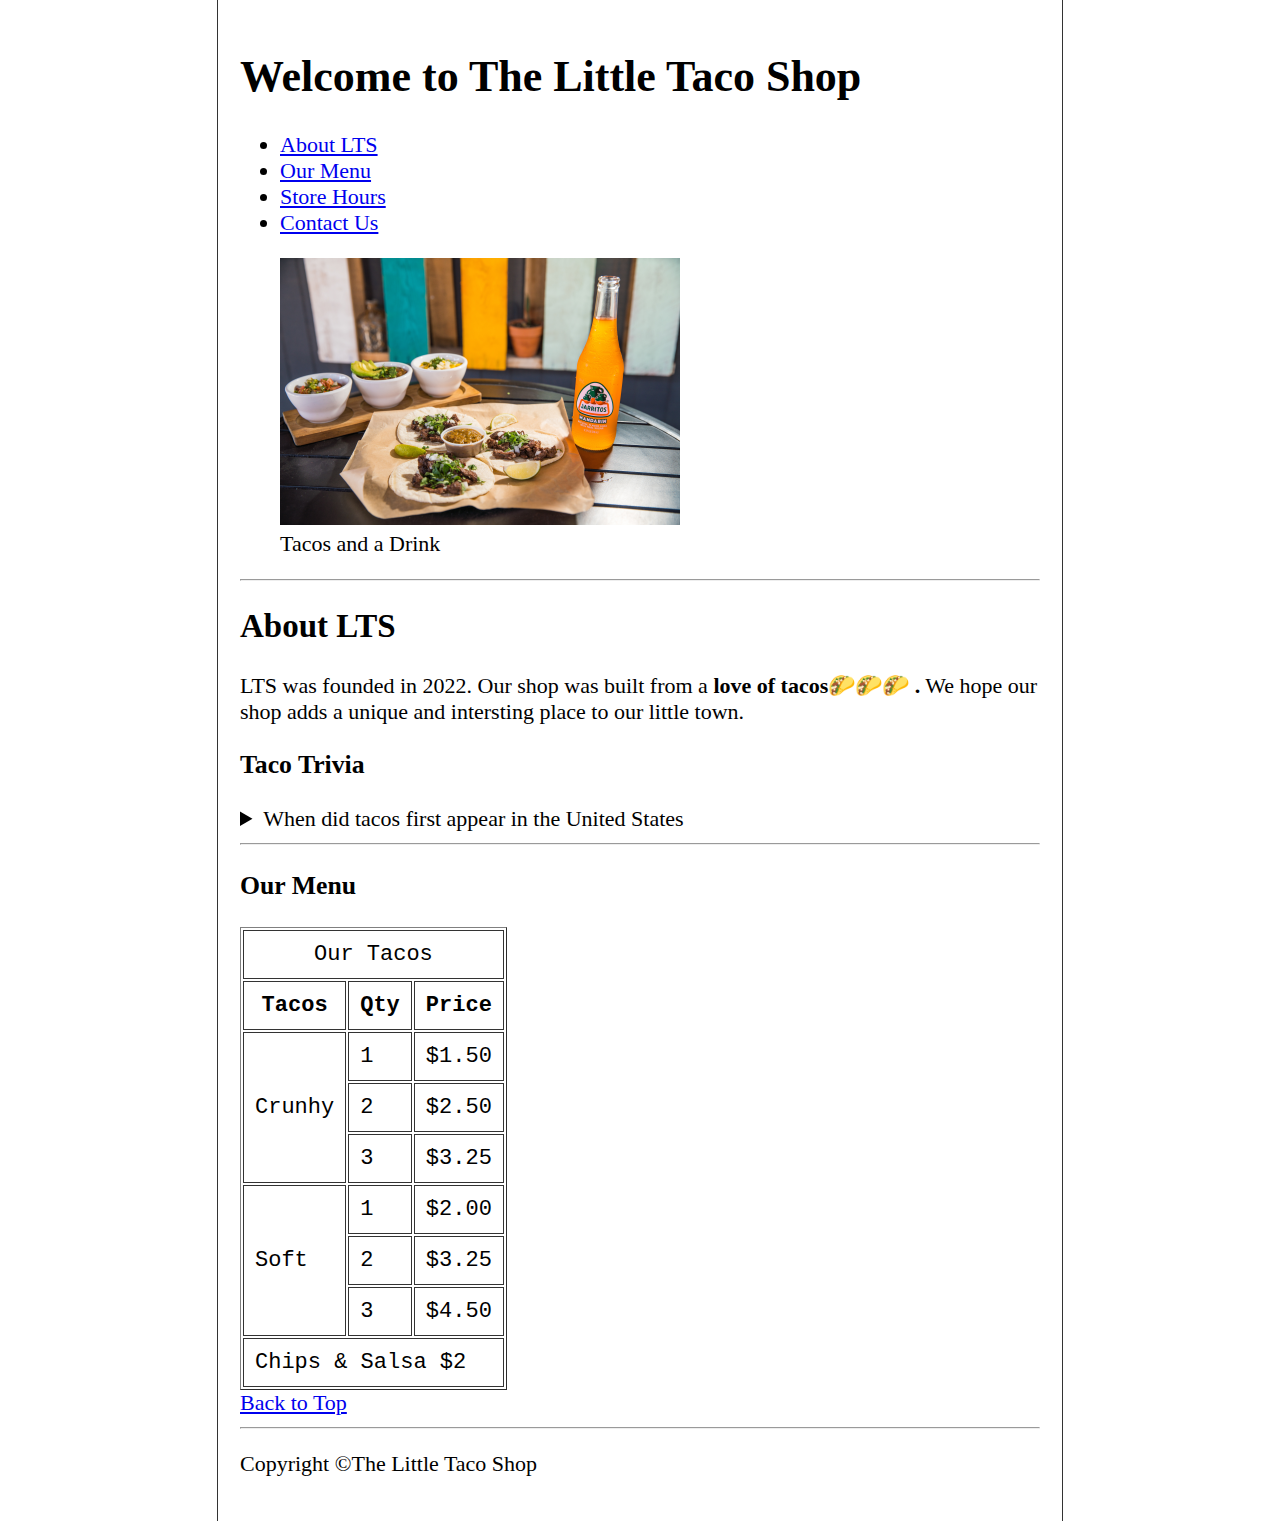
<file: index.html>
<!DOCTYPE html>
<html lang="en">
<head>
    <meta charset="UTF-8">
    <meta http-equiv="X-UA-Compatible" content="IE=edge">
    <meta name="viewport" content="width=device-width, initial-scale=1.0">
    <title>The Little Taco Shop</title>
    <link rel="icon" href="project images/favicon.ico">
    <link rel="stylesheet" href="main.css">
    
    
</head>
<body>
    <h1>Welcome to The Little Taco Shop</h1>
    <ul>
        <li>
            <nav>
                <a href="#about lts">About LTS</a>
            </nav>
        </li>
        <li>
            <nav>
                <a href="#our menu">Our Menu</a>
            </nav>
        </li>
        <li>
            <a href="hours.html">Store Hours</a>
        </li>
        <li>
            <a href="contact.html">Contact Us</a>
        </li>
    </ul>
    <figure>
        <img src="project images/tacos_and_drink_400x267.png" width="400 px" height="267 px" alt="tacos and drink">
        <figcaption> Tacos and a Drink</figcaption>
</figure>

<hr>
    <section id="about lts">
    <h2>About LTS</h2>
    <p>
        LTS was founded in 2022. Our shop was built from a <strong>love of tacos🌮🌮🌮 .</strong> We hope our shop adds a unique and intersting place to our little town.
    </p>
</section>

    <h3>Taco Trivia</h3>
    <details>
        <summary>When did tacos first appear in the United States</summary>
        Jeffery M.Pilcher,taco historian and professor of history at the university of Minnesota, says the earliest mention of tacos in the United States are in a newspaper from 1905.
    </details>
<hr> 

<section id="our menu">
<h3>Our Menu</h3>
<table border="1 px">
    <tr>
        <td colspan="3" align="center">Our Tacos</td>
    </tr>
    <tr>
        <th>Tacos</th>
        <th>Qty</th>
        <th>Price</th>
    </tr>
 
    <tbody>
        <tr>
            <td rowspan="3">Crunhy</td>
            <td>1</td>
            <td >$1.50</td>
            <tr>
                <td>2</td>
                <td>$2.50</td>
            </tr>
            <tr>
                <td>3</td>
                <td>$3.25</td>
            </tr>
        </tr>
        
        <tr>
            <td rowspan="3">Soft</td>
            <td>1</td>
            <td>$2.00</td>
            <tr>
                <td>2</td>
                <td>$3.25</td>
            </tr>
            <tr>
                <td>3</td>
                <td>$4.50</td>
            </tr>
        </tr>
    </tbody>
    <tr>
        <td colspan="3">Chips & Salsa $2</td>
    </tr>
</table>
</section>

<a href="#">Back to Top</a>

</body>
<footer>
    <hr>
<p>Copyright &copy;The Little Taco Shop</p>
</footer>


</html>
</file>
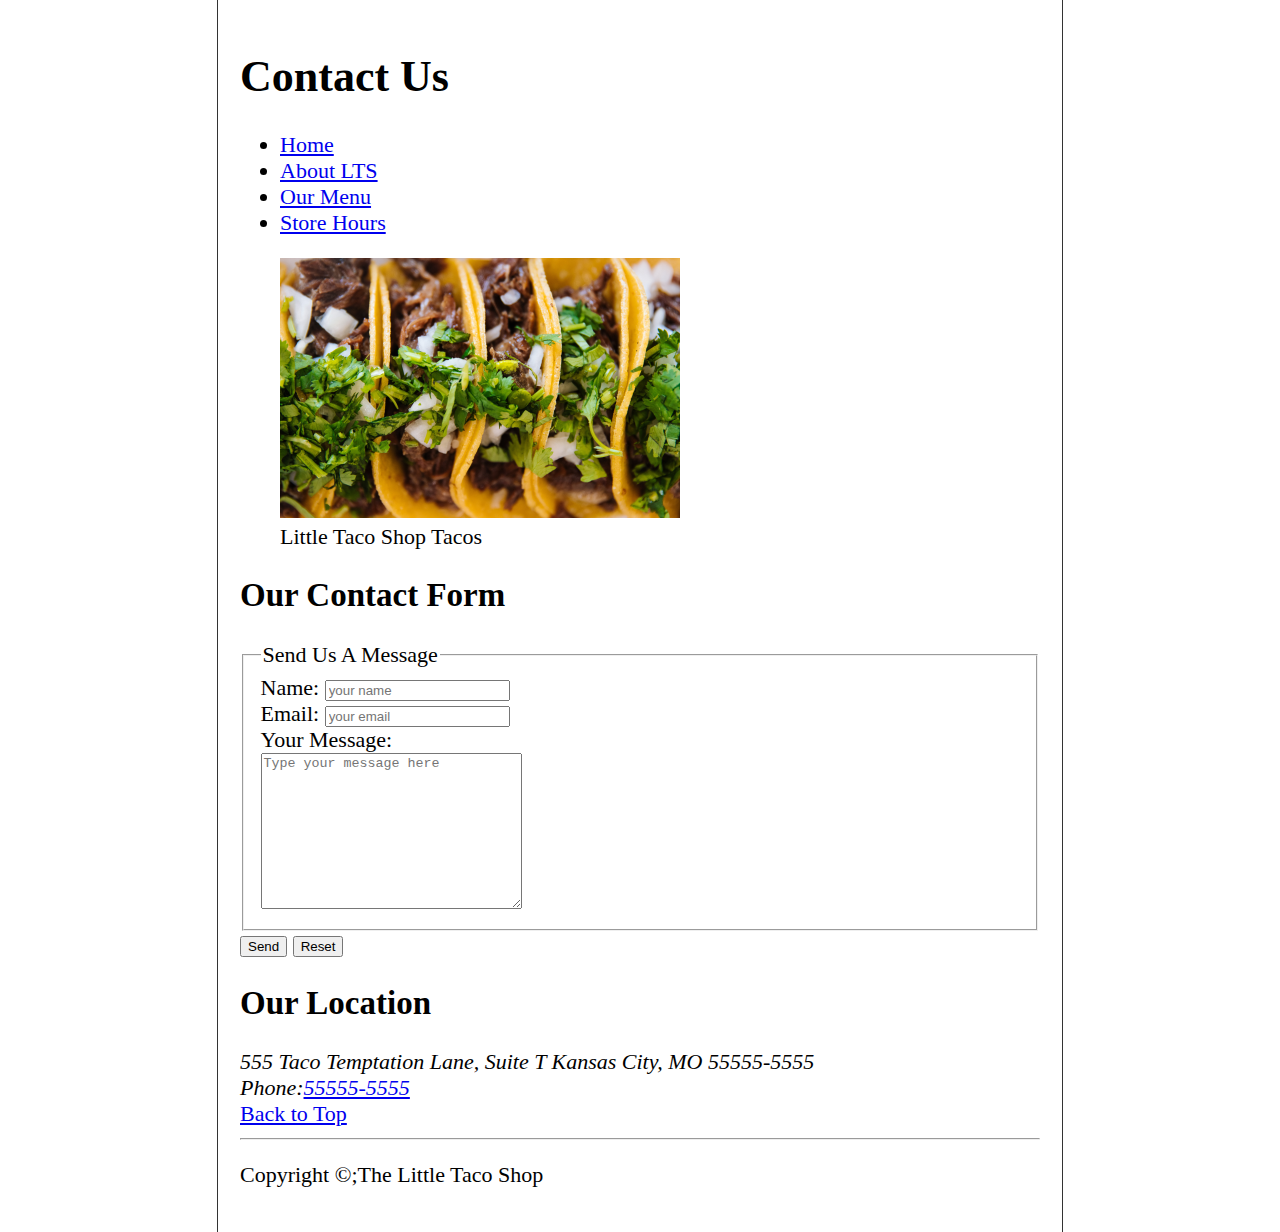
<file: contact.html>
<!DOCTYPE html>
<html lang="en">
<head>
    <meta charset="UTF-8">
    <meta http-equiv="X-UA-Compatible" content="IE=edge">
    <meta name="viewport" content="width=device-width, initial-scale=1.0">
    <title>Contact Us</title>
    <link rel="stylesheet" href="main.css">
</head>
<body>
    <h1>Contact Us</h1>
    <ul>
        <li>
            <a href="index.html">Home</a>
        </li>
        <li>
            <a href="index.html#about lts">About LTS</a>
        </li>
        <li>
            <a href="index.html#our menu">Our Menu</a>
        </li>
        <li>
            <a href="hours.html">Store Hours</a>
        </li>
    </ul>
    <figure>
        <img src="project images/tacos_close_up_400x260.png" width="400 px" height="260 px" alt="tacos close up">
        <figcaption>Little Taco Shop Tacos</figcaption>
    </figure>
    <h2>Our Contact Form</h2>

    <form action="">
        <fieldset>
            <legend>Send Us A Message</legend>
        <label for="your name">Name:</label>
        <input type="text" id="your name" name="your name" placeholder="your name"> <br>
        <label for="your email">Email:</label>
        <input type="email" id="your email" name="your email" placeholder="your email"> <br>
        <label for="your message">Your Message:</label> <br>
        <textarea name="your message" id="your message" cols="30" rows="10" placeholder="Type your message here"></textarea>
    </fieldset>
    </form>
    <button type="submit" formaction="" formmethod="post">Send</button>
    <button type="reset">Reset</button>

    <h2>Our Location</h2>
    <address>
        555 Taco Temptation Lane, Suite T Kansas City, MO 55555-5555 <br>
        Phone:<a href="tel:55555-5555">55555-5555</a>
    </address>
    <a href="#">Back to Top</a>
    <hr>
</body>
<footer>
    <p>Copyright &copy;;The Little Taco Shop</p>
</footer>
</html>
</file>
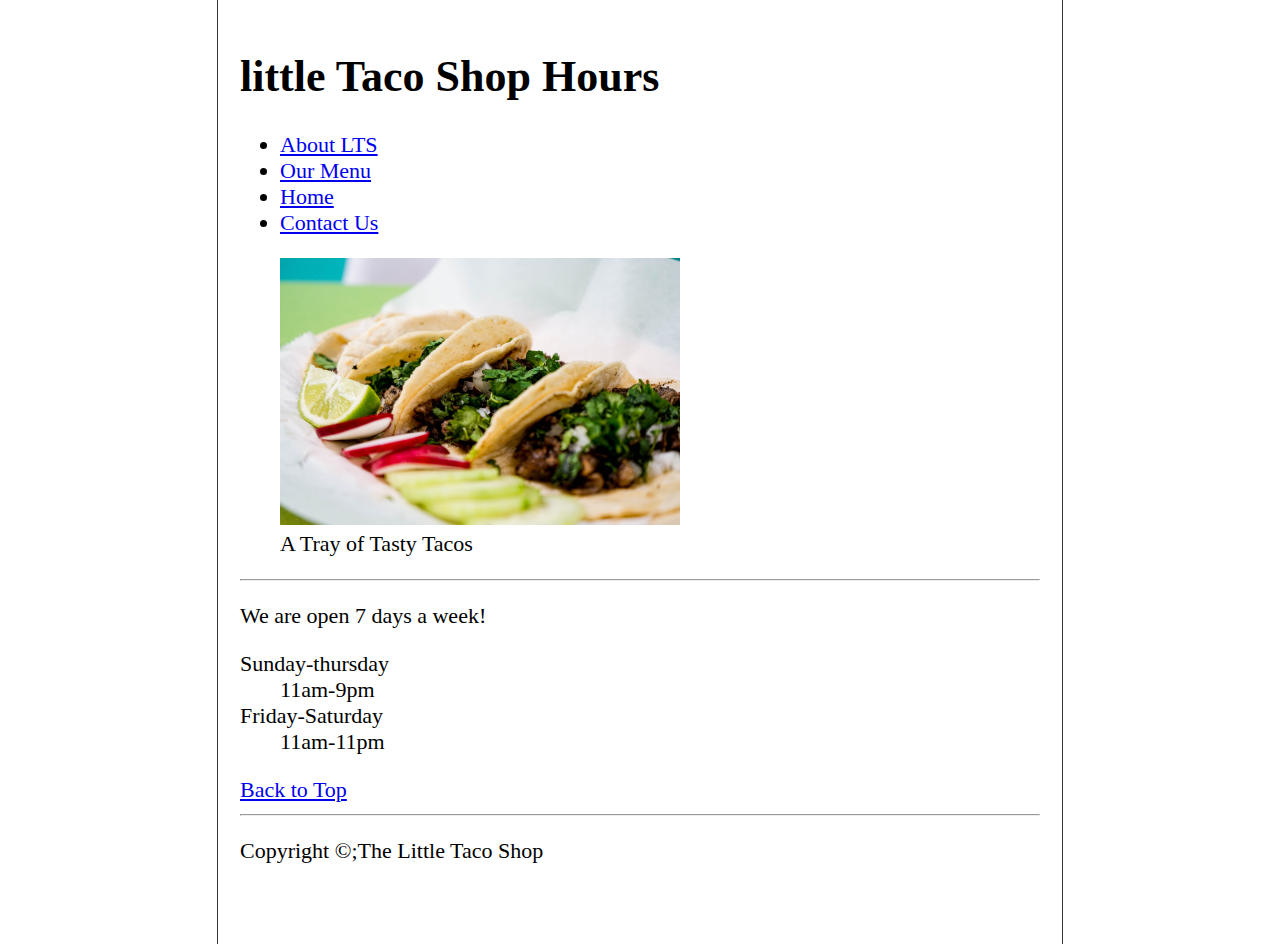
<file: hours.html>
<!DOCTYPE html>
<html lang="en">
<head>
    <meta charset="UTF-8">
    <meta http-equiv="X-UA-Compatible" content="IE=edge">
    <meta name="viewport" content="width=device-width, initial-scale=1.0">
    <title>Hours</title>
    <link rel="stylesheet" href="main.css">


</head>
<body>
    <h1>little Taco Shop Hours</h1>
    <ul>
        <li>
            <nav>
                <a href="index.html#about lts">About LTS</a>
            </nav>
        </li>
        <li>
            <nav>
            <a href="index.html#our menu">Our Menu</a>
            </nav>
        </li>
        <li>
            <a href="index.html">Home</a>
        </li>
        <li>
            <a href="contact.html">Contact Us</a>
        </li>
    </ul>
    <figure>
        <img src="project images/tacos_tray_400x267.png" width="400 px" height="267 px" alt="tacos tray">
        <figcaption>A Tray of Tasty Tacos</figcaption>
    </figure>
    <hr>
    <p>We are open 7 days a week!</p>
    <dl>
        <dt>Sunday-thursday</dt>
        <dd>11am-9pm</dd>
        <dt>Friday-Saturday</dt>
        <dd>11am-11pm</dd>
    </dl>

    <a href="#">Back to Top</a>
    <hr>
</body>
<footer>
    <p>Copyright &copy;;The Little Taco Shop</p>
</footer>
</html>
</file>
<file: main.css>
html {
    font-size: 22px;

}

body{
    min-height: 100vh;
    max-width: 800px;
    margin: 0 auto;
    padding: 1rem;
    border-left: 1px solid #333;
    border-right: 1px solid #333;
}

th,td,caption{
    border: 1px solid #333;
    font-family: 'Courier New', Courier, monospace;
    border-collapse: separate;
    padding: 0.5rem;
}
</file>
